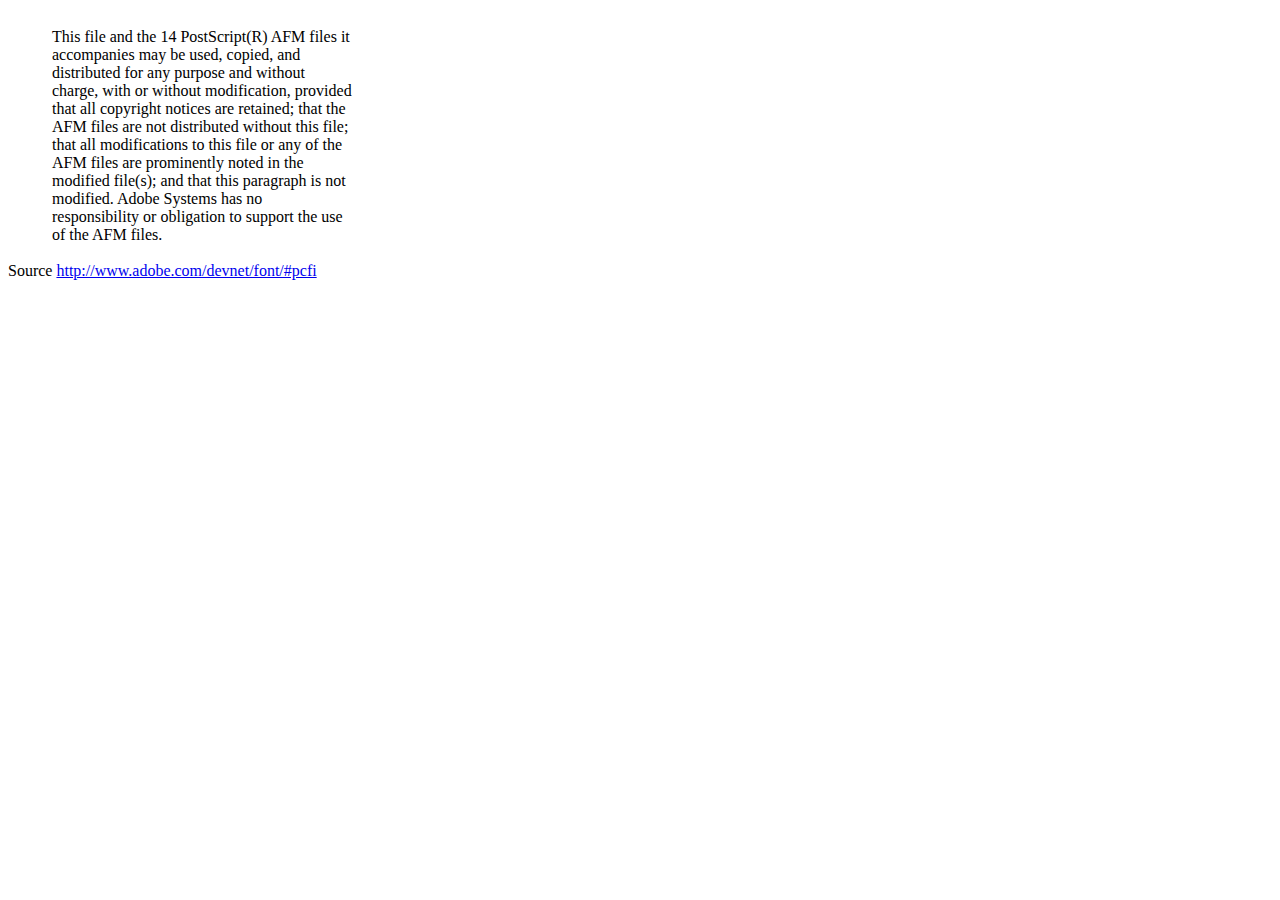
<file: pages/dompdf/lib/fonts/mustRead.html>
<html>
	<head>
		<meta http-equiv="content-type" content="text/html;charset=iso-8859-1">
		<meta name="generator" content="Adobe GoLive 4">
		<title>Core 14 AFM Files - ReadMe</title>
	</head>
	<body bgcolor="white">
		<font color="white">or</font>
		<table border="0" cellpadding="0" cellspacing="2">
			<tr>
				<td width="40"></td>
				<td width="300">This file and the 14 PostScript(R) AFM files it accompanies may be used, copied, and distributed for any purpose and without charge, with or without modification, provided that all copyright notices are retained; that the AFM files are not distributed without this file; that all modifications to this file or any of the AFM files are prominently noted in the modified file(s); and that this paragraph is not modified. Adobe Systems has no responsibility or obligation to support the use of the AFM files. <font color="white">Col</font></td>
			</tr>
		</table>
		<p>Source <a href="http://www.adobe.com/devnet/font/#pcfi">http://www.adobe.com/devnet/font/#pcfi</a></p>
</body>
</html>
</file>
